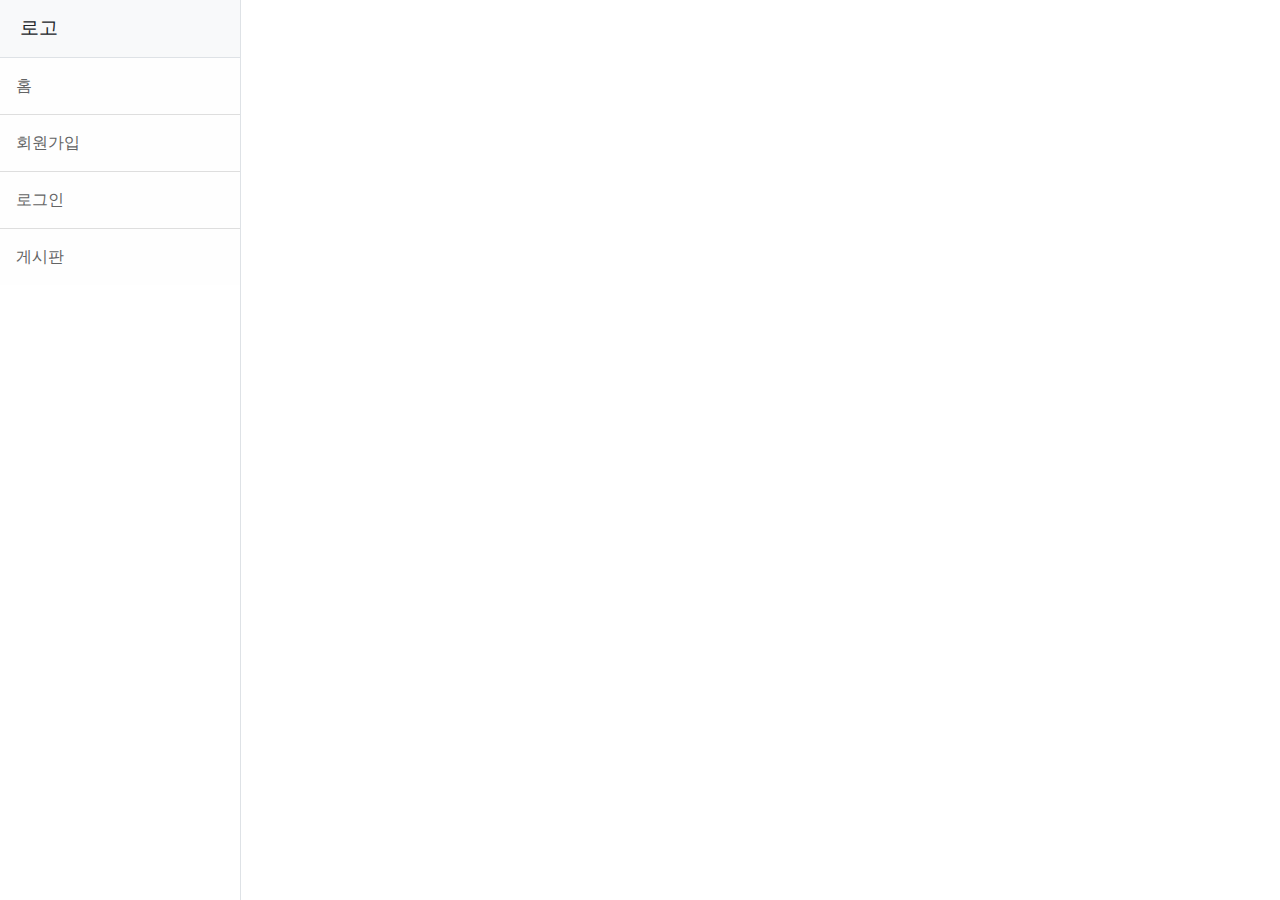
<file: src/main/resources/static/index.html>
<!DOCTYPE html>
<html lang="en">
<head>
    <meta charset="utf-8" />
    <meta name="viewport" content="width=device-width, initial-scale=1, shrink-to-fit=no" />
    <meta name="description" content="" />
    <meta name="author" content="" />
    <title>HouseKipper's Portfolio</title>
    <!-- Favicon-->
    <link rel="icon" type="image/x-icon" href="assets/favicon.ico" />
    <!-- Core theme CSS (includes Bootstrap)-->
    <link href="css/styles.css" rel="stylesheet" />
</head>
<body>
<div class="d-flex" id="wrapper">
    <!-- Sidebar-->
    <div class="border-end bg-white" id="sidebar-wrapper">
        <div class="sidebar-heading border-bottom bg-light">로고</div>
        <div class="list-group list-group-flush">
            <a class="list-group-item list-group-item-action list-group-item-light p-3" href="#!">홈</a>
            <a class="list-group-item list-group-item-action list-group-item-light p-3" href="#!">회원가입</a>
            <a class="list-group-item list-group-item-action list-group-item-light p-3" href="#!">로그인</a>
            <a class="list-group-item list-group-item-action list-group-item-light p-3" href="#!">게시판</a>
        </div>
    </div>
    <!-- Page content wrapper-->
    <div id="page-content-wrapper">
        <!-- Top navigation-->
<!--        <nav class="navbar navbar-expand-lg navbar-light bg-light border-bottom">-->
<!--            <div class="container-fluid">-->
<!--                <button class="btn btn-primary" id="sidebarToggle">Toggle Menu</button>-->
<!--                <button class="navbar-toggler" type="button" data-bs-toggle="collapse" data-bs-target="#navbarSupportedContent" aria-controls="navbarSupportedContent" aria-expanded="false" aria-label="Toggle navigation"><span class="navbar-toggler-icon"></span></button>-->
<!--                <div class="collapse navbar-collapse" id="navbarSupportedContent">-->
<!--                    <ul class="navbar-nav ms-auto mt-2 mt-lg-0">-->
<!--                        <li class="nav-item active"><a class="nav-link" href="#!">Home</a></li>-->
<!--                        <li class="nav-item"><a class="nav-link" href="#!">Link</a></li>-->
<!--                        <li class="nav-item dropdown">-->
<!--                            <a class="nav-link dropdown-toggle" id="navbarDropdown" href="#" role="button" data-bs-toggle="dropdown" aria-haspopup="true" aria-expanded="false">Dropdown</a>-->
<!--                            <div class="dropdown-menu dropdown-menu-end" aria-labelledby="navbarDropdown">-->
<!--                                <a class="dropdown-item" href="#!">Action</a>-->
<!--                                <a class="dropdown-item" href="#!">Another action</a>-->
<!--                                <div class="dropdown-divider"></div>-->
<!--                                <a class="dropdown-item" href="#!">Something else here</a>-->
<!--                            </div>-->
<!--                        </li>-->
<!--                    </ul>-->
<!--                </div>-->
<!--            </div>-->
<!--        </nav>-->
        <!-- Page content-->
        <div class="container-fluid">
<!--            <h1 class="mt-4">Simple Sidebar</h1>-->
<!--            <p>The starting state of the menu will appear collapsed on smaller screens, and will appear non-collapsed on larger screens. When toggled using the button below, the menu will change.</p>-->
<!--            <p>-->
<!--                Make sure to keep all page content within the-->
<!--                <code>#page-content-wrapper</code>-->
<!--                . The top navbar is optional, and just for demonstration. Just create an element with the-->
<!--                <code>#sidebarToggle</code>-->
<!--                ID which will toggle the menu when clicked.-->
<!--            </p>-->
        </div>
    </div>
</div>
<!-- Bootstrap core JS-->
<script src="https://cdn.jsdelivr.net/npm/bootstrap@5.1.1/dist/js/bootstrap.bundle.min.js"></script>
<!-- Core theme JS-->
<script src="js/scripts.js"></script>
</body>
</html>
</file>
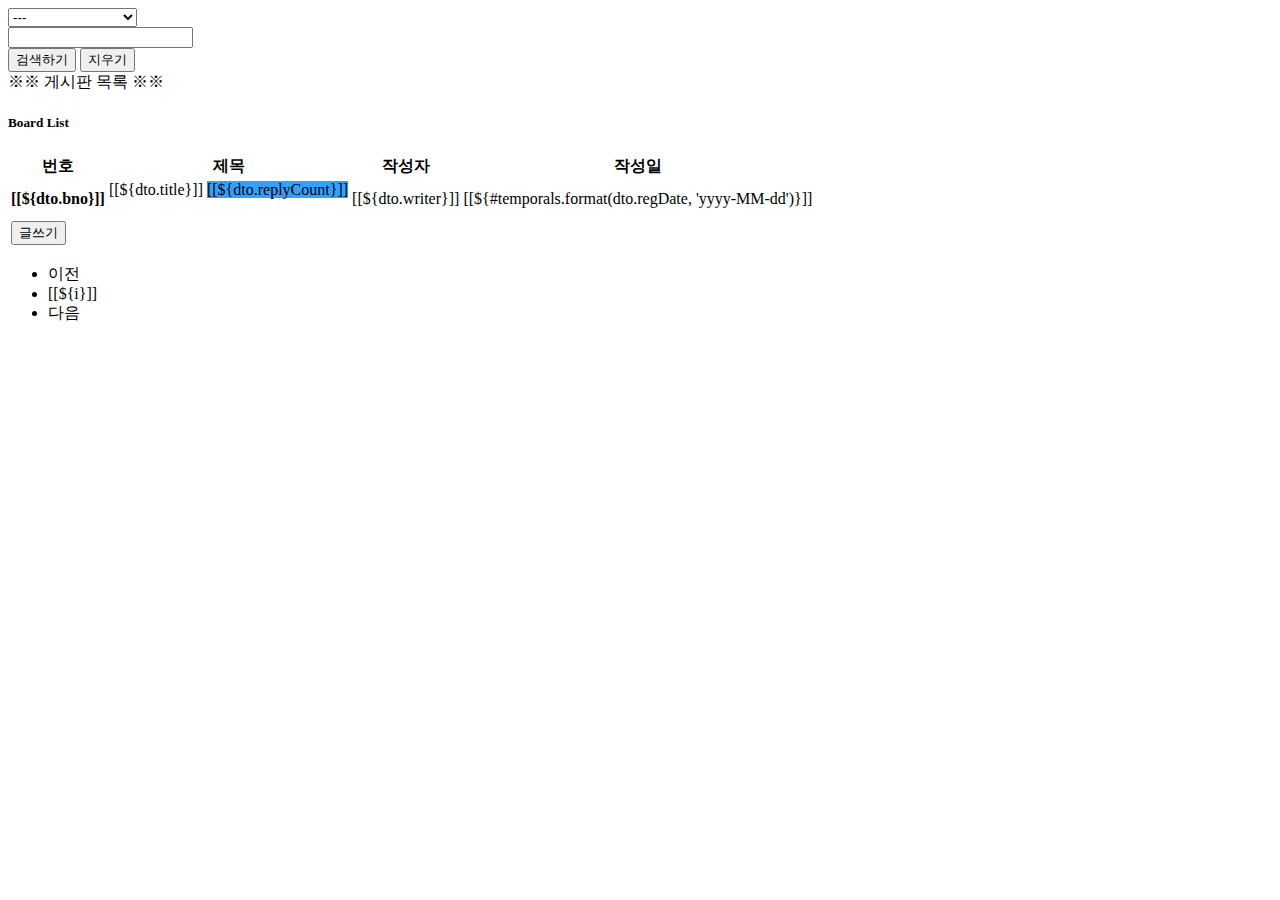
<file: src/main/resources/templates/board/list.html>
<!DOCTYPE html>
<html xmlns:layout="http://www.ultraq.net.nz/thymeleaf/layout" xmlns:th="http://www.thymeleaf.org"
      layout:decorate="~{layout/basic.html}">

<div layout:fragment="content">
    <div class="row mt-3"><!--부트스트랩의 card 디자인-->
        <!--검색하기-->
        <div class="row mt-3">
            <form action="/board/list" method="get">
                <div class="col">
                    <input type="hidden" name="size" th:value="${pageRequestDTO.size}">
                    <div class="input-group">
                        <div class="input-group-prepend">
                            <select class="form-select" name="type">
                                <option value="">---</option>
                                <option value="t" th:selected="${pageRequestDTO.type=='t'}">제목</option>
                                <option value="c" th:selected="${pageRequestDTO.type=='c'}">내용</option>
                                <option value="w" th:selected="${pageRequestDTO.type=='w'}">작성자</option>
                                <option value="tc" th:selected="${pageRequestDTO.type=='tc'}">제목+내용</option>
                                <option value="tcw" th:selected="${pageRequestDTO.type=='tcw'}">제목+내용+작성자</option>
                            </select>
                        </div>
                        <!--검색어 입력하기-->
                        <input type="text" class="form-control" name="keyword" th:value="${pageRequestDTO.keyword}">
                        <!--검색 버튼-->
                        <div class="input-group-append">
                            <button class="btn btn-outline-secondary searchBtn" type="submit">검색하기</button>

                            <button class="btn btn-outline-secondary clearBtn" type="button">지우기</button>
                        </div>
                    </div>
                </div>
            </form>
        </div>
        <!--게시판 목록-->
        <div class="col">
            <div class="card">
                <div class="card-header">
                    ※※ 게시판 목록 ※※
                </div>
                <div class="card-body">
                    <h5 class="card-title">Board List</h5>
                    <table class="table">
                        <thead>
                        <tr>
                            <th scope="col">번호</th>
                            <th scope="col">제목</th>
                            <th scope="col">작성자</th>
                            <th scope="col">작성일</th>
                        </tr>
                        </thead>
                        <tbody th:with="link=${pageRequestDTO.getLink()}">
                        <tr th:each="dto:${responseDTO.dtoList}">
                            <th scope="row">
                                [[${dto.bno}]]
                            </th>
                            <td>
                                <a th:href="|@{/board/read(bno=${dto.bno})}&${link}|">
                                    [[${dto.title}]]
                                </a>
                                <!--댓글개수-->
                                <span class="badge progress-bar-success" style="background-color:#30A2FF">[[${dto.replyCount}]]</span>
                                <!--첨부파일 이미지-->
                                <div th:if="${dto.boardImages != null && dto.boardImages.size() > 0}">
                                    <img style="width:100px" th:each="boardImage: ${dto.boardImages}"
                                         th:src="|/view/${boardImage.uuid}_${boardImage.fileName}|">
                                </div>
                            </td>

                            <td>[[${dto.writer}]]</td>
                            <td>[[${#temporals.format(dto.regDate, 'yyyy-MM-dd')}]]</td>
                        </tr>
                        </tbody>
                        <tfoot>
                        <tr>
                            <td>
                                <button class="btn btn-primary writeBtn" type="button"
                                        th:onclick="|location.href='@{/board/register}'|">글쓰기
                                </button>
                            </td>
                        </tr>
                        </tfoot>
                    </table>
                    <!--페이지네이션-->
                    <div class="float-end">
                        <ul class="pagination flex-wrap">
                            <li class="page-item" th:if="${responseDTO.prev}">
                                <a class="page-link" th:data-num="${responseDTO.start -1}">이전</a>
                            </li>
                            <th:block th:each="i: ${#numbers.sequence(responseDTO.start, responseDTO.end)}">
                                <li th:class="${responseDTO.page==i} ? 'page-item  active':'page-item'">
                                    <a class="page-link" th:data-num="${i}">[[${i}]]</a>
                                </li>
                            </th:block>
                            <li class="page-item" th:if="${responseDTO.next}">
                                <a class="page-link" th:data-num="${responseDTO.end + 1}">다음</a>
                            </li>
                        </ul>
                    </div>
                </div><!--card-body-->
            </div><!--end card-->
        </div><!--end col-->
    </div><!--end row-->
    <!--부트스트랩을 이용한 팝업(modal) 디자인-->
    <!--    <div class="modal" tabindex="-1">-->
    <!--        <div class="modal-dialog">-->
    <!--            <div class="modal-content">-->
    <!--                <div class="modal-header">-->
    <!--                    <h5 class="modal-title">팝업 제목</h5>-->
    <!--                    <button type="button" class="btn-close" data-bs-dismiss="modal" aria-label="닫기"></button>-->
    <!--                </div>-->
    <!--                <div class="modal-body">-->
    <!--                    <p>팝업창입니다.</p>-->
    <!--                </div>-->
    <!--                <div class="modal-footer">-->
    <!--                    <button type="button" class="btn btn-secondary" data-bs-dismiss="modal" >-->
    <!--                        닫기-->
    <!--                    </button>-->
    <!--                    <button type="button" class="btn btn-primary">수정 후 저장</button>-->
    <!--                </div>-->
    <!--            </div>-->
    <!--        </div>-->
    <!--    </div>-->
</div>
<script layout:fragment="script" th:inline="javascript">
    console.log("스크립트");
    document.querySelector(".pagination").addEventListener("click", function(e){
        // 클릭이벤트가 설정된 a태그의 링크 기능 없애기
        e.preventDefault();
        //상수화 변수 target 선언하고 클릭이벤트가 걸린 버튼을 저장
        const target=e.target;
        //만약 버튼의 태그 이름이 A가 아니면 return
        if(target.tagName!=='A'){
            return
        }
        //상수화 변수 num 선언하고 data-num속성 값을 num에 저장
        const num=target.getAttribute("data-num");
        //상수화 변수 formObj 선언하고 form 태그 찾아서 저장
        const formObj=document.querySelector("form");
        formObj.innerHTML += `<input type='hidden' name='page' value='${num}'>`;
        formObj.submit();
    }, false);
    //지우기 버튼
    document.querySelector(".clearBtn").addEventListener("click", function(e){
        e.preventDefault();
        self.location='/board/list';
    }, false);


    //modal(팝업창)
    // const result=[[${result}]]
    // const modal=new bootstrap.Modal(document.querySelector(".modal"));
    // if(result){
    //     modal.show();
    // }

</script>
</html>
</file>
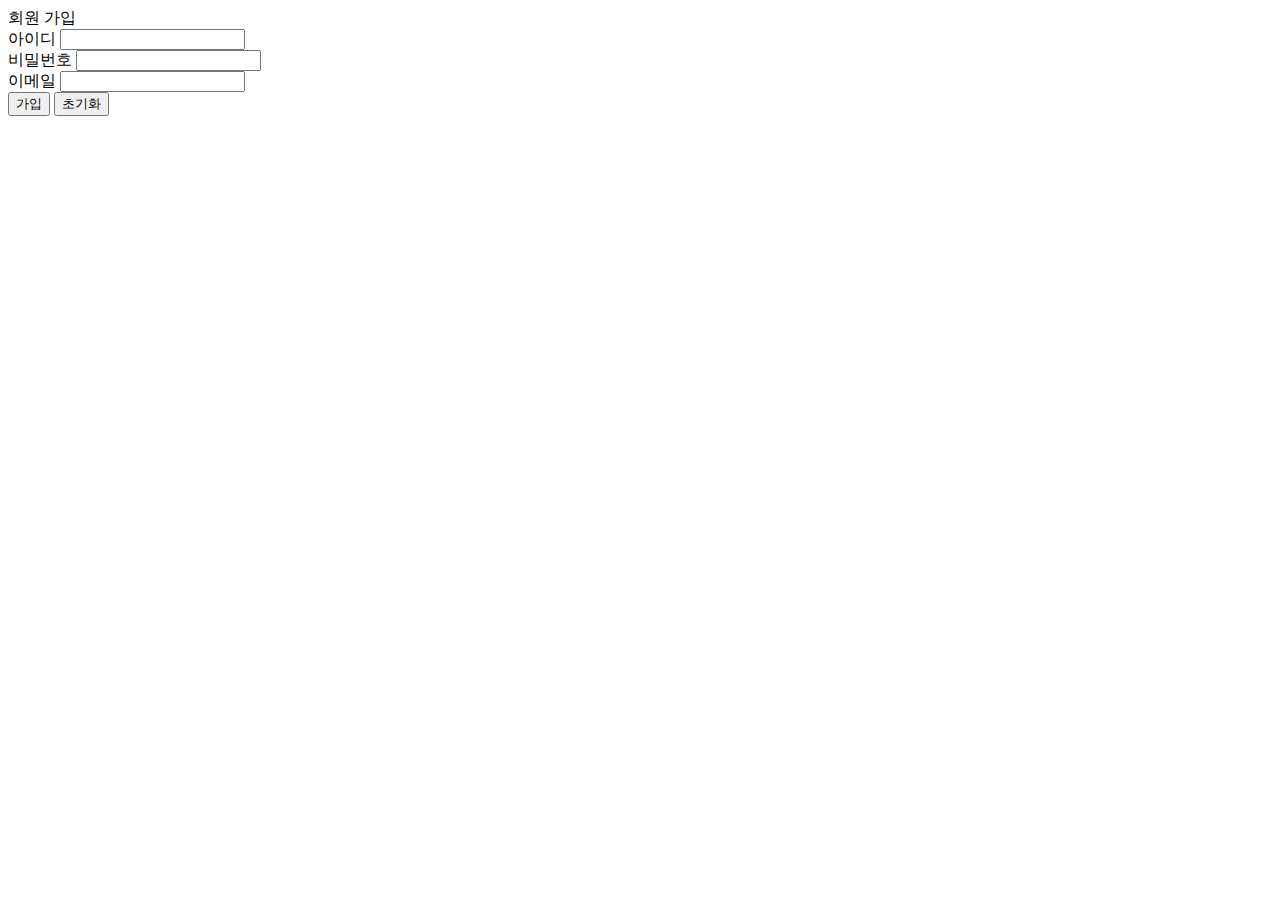
<file: src/main/resources/templates/member/join.html>
<!DOCTYPE html>
<html xmlns:layout="http://www.ultraq.net.nz/thymeleaf/layout"
      xmlns:th="http://www.thymeleaf.org" xmlns:sec="http://www.thymeleaf.org/thymeleaf-extras-springsecurity6" layout:decorate="~{layout/basic.html}">
<head>
    <meta charset="UTF-8">
    <title>회원가입 페이지</title>
</head>
<div layout:fragment="content">
    <div class="row mt-3">
        <div class="col">
            <div class="card">
                <div class="card-header">
                    회원 가입
                </div>
                <div class="card-body">
                    <form id="registerForm" action="/member/join" method="post">
                        <div class="input-group mb-3">
                            <span class="input-group-text">
                                아이디
                            </span>
                            <input type="text" name="mid" class="form-control">
                        </div>
                        <div class="input-group mb-3">
                            <span class="input-group-text">
                                비밀번호
                            </span>
                            <input type="password" name="mpw" class="form-control">
                        </div>
                        <div class="input-group mb-3">
                            <span class="input-group-text">
                                이메일
                            </span>
                            <input type="email" name="email" class="form-control">
                        </div>
                        <div class="my-4">
                            <div class="justify-content-center">
                                <button type="submit" class="btn btn-primary submitBtn">가입</button>
                                <button type="reset" class="btn btn-secondary">초기화</button>
                            </div>
                        </div>
                    </form>
                </div><!--card-body end-->
            </div><!--card end-->
        </div>
    </div>
</div>
<script layout:fragment="script" th:inline="javascript">
    const error=[[${error}]]
    if(error && error==="mid"){
        alert("동일한 아이디를 가진 계정이 존재합니다.");
    }
</script>
</html>
</file>
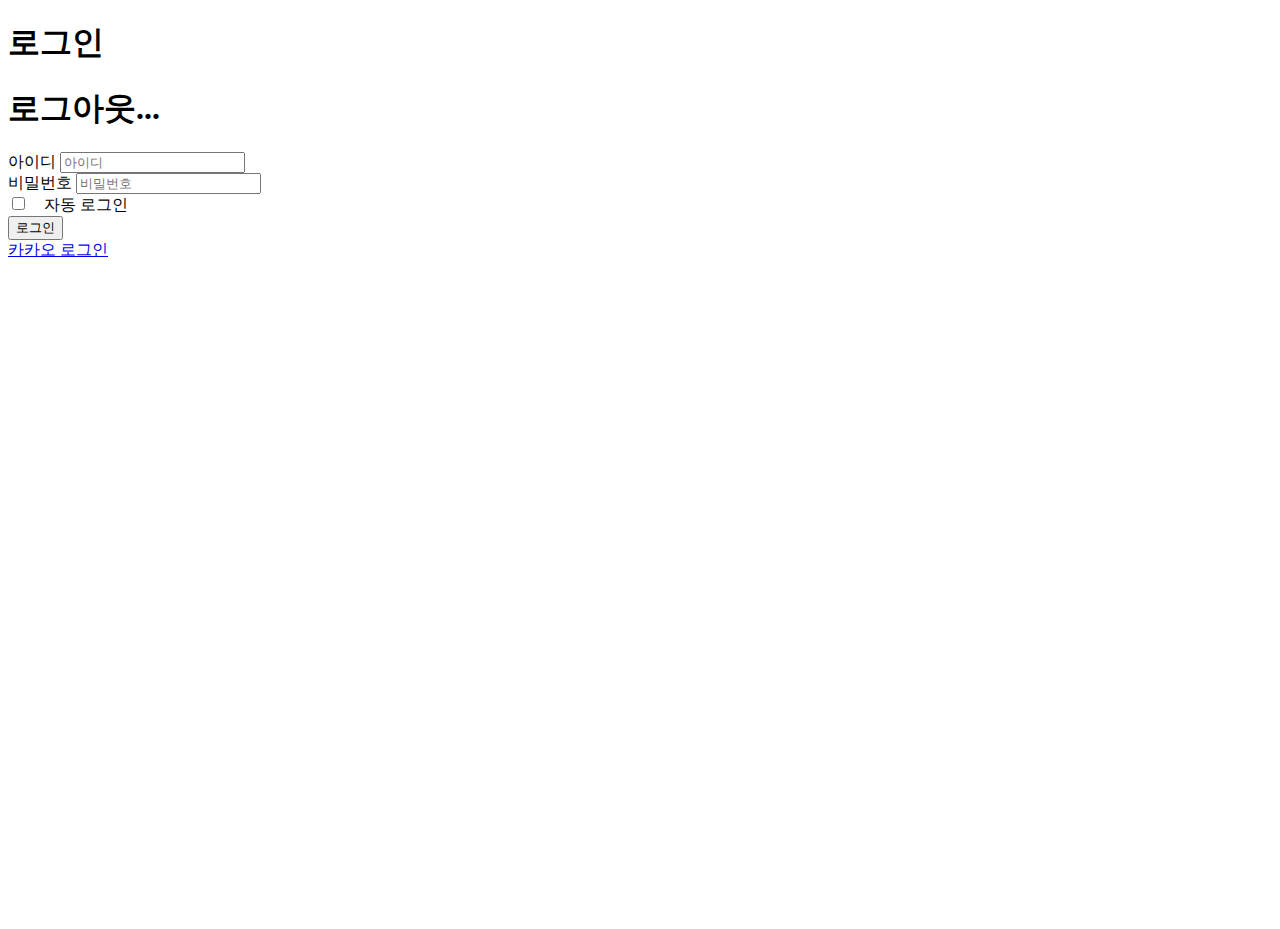
<file: src/main/resources/templates/member/login.html>
<!DOCTYPE html>
<html xmlns:th="http://www.thymeleaf.org">
<head>
    <meta charset="UTF-8">
    <meta name="viewport" content="width=device-width, initial-scale=1, maximum-scale=1, minimum-scale=1">
    <title>로그인</title>
    <link th:href="@{/css/styles.css}" rel="stylesheet">
</head>
<body class="align-middle">
    <div class="container-fluid d-flex justify-content-center" style="height:100vh">
        <div class="card align-self-center">
            <div class="card-header">
                <h1>로그인</h1>
            </div>
            <div class="card-body">
                <th:block th:if="${param.logout!=null}">
                    <h1>로그아웃...</h1>
                </th:block>

                <form id="registerForm" action="/member/login" method="post" th:if="${param.logout==null}">
                    <div class="input-group mb-3">
                        <span class="input-group-text">아이디</span>
                        <input type="text" name="username" class="form-control" placeholder="아이디">
                    </div>
                    <div class="input-group mb-3">
                        <span class="input-group-text">비밀번호</span>
                        <input type="password" name="password" class="form-control" placeholder="비밀번호">
                    </div>
                    <div class="input-group mb-3">
                        <input class="form-check-input" type="checkbox" name="remember-me">&nbsp;&nbsp;&nbsp;
                        <label class="form-check-label">
                            자동 로그인
                        </label>
                    </div>
                    <div class="my-4">
                        <div class="d-flex justify-content-center">
                            <button type="submit" class="btn btn-primary submitBtn">로그인</button>
                        </div>
                    </div>
                </form>
                <div class="d-flex justify-content-center">
                    <a href="/oauth2/authorization/kakao" class="kakaoBtn">카카오 로그인</a>
                </div>
            </div><!--card-body-->
        </div><!--card-->
    </div><!--container-->

</body>
</html>
</file>
